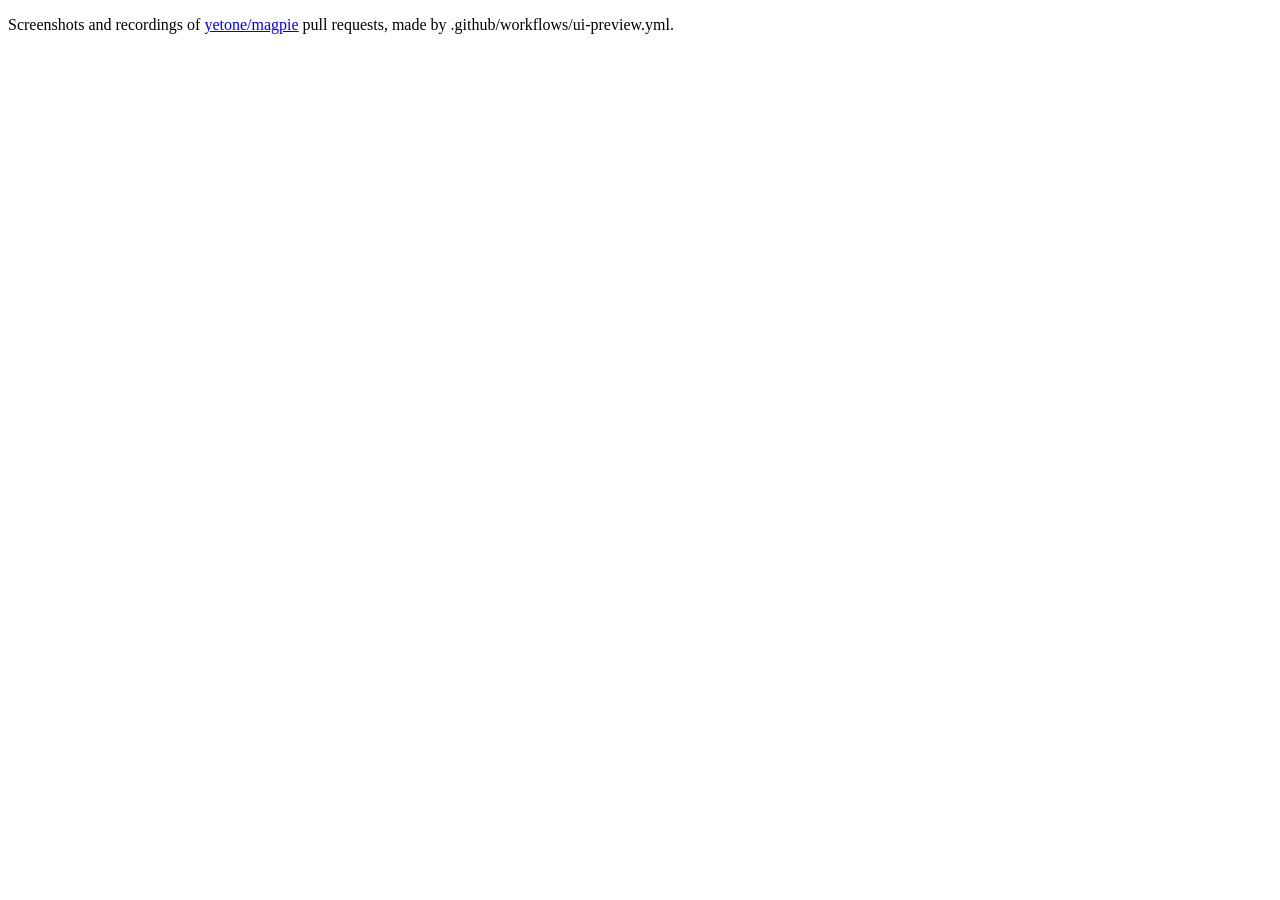
<file: index.html>
<!doctype html><meta charset="utf-8"><title>magpie UI previews</title><p>Screenshots and recordings of <a href="https://github.com/yetone/magpie/pulls">yetone/magpie</a> pull requests, made by .github/workflows/ui-preview.yml.</p>
</file>
